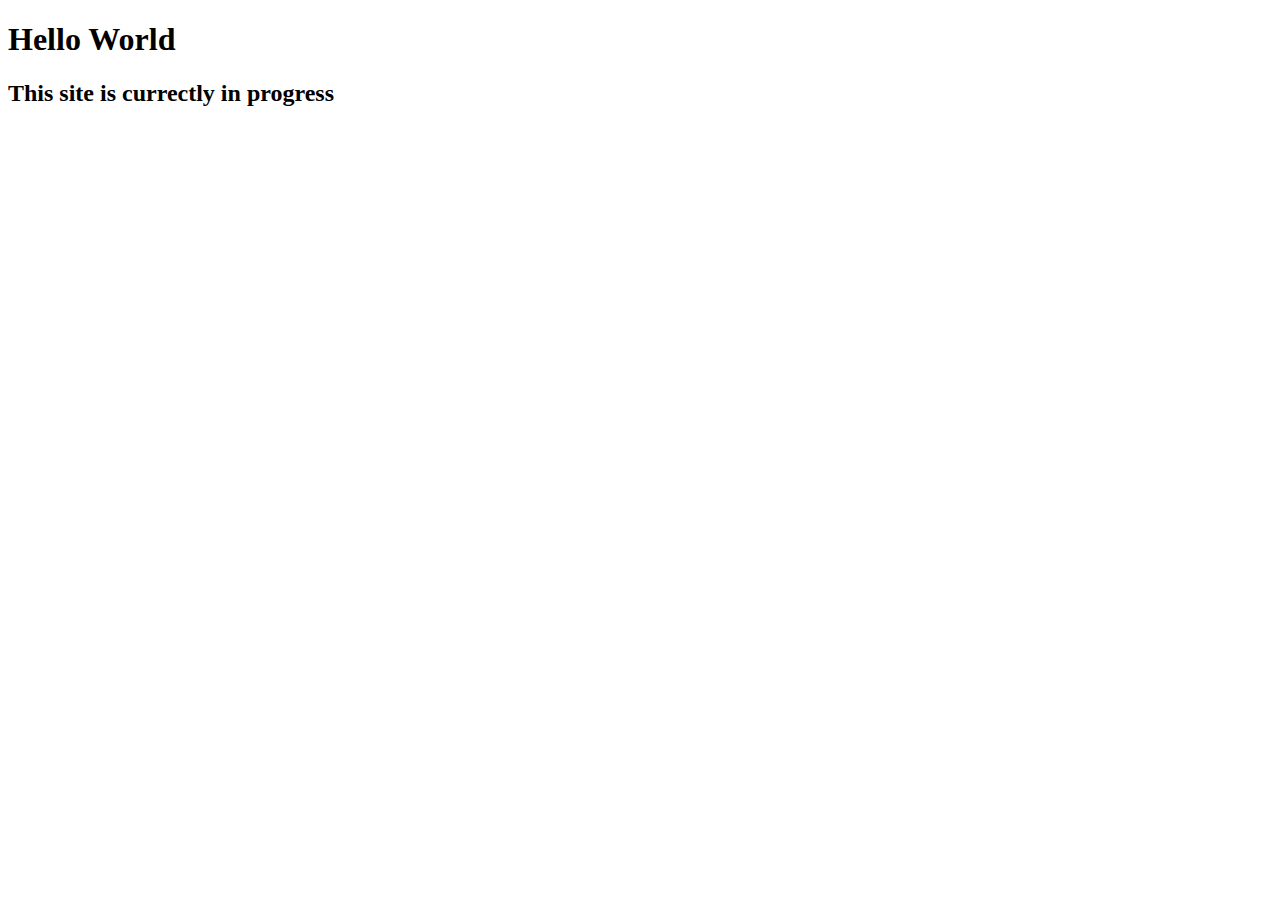
<file: index.html>
<!DOCTYPE html>
<html lang="en">
<head>
    <meta charset="UTF-8">
    <meta name="viewport" content="width=device-width, initial-scale=1.0">
    <title>Hello</title>
</head>
<body>
    <h1>Hello World</h1>
    <h2>This site is currectly in progress</h2>
</body>
</html>
</file>
